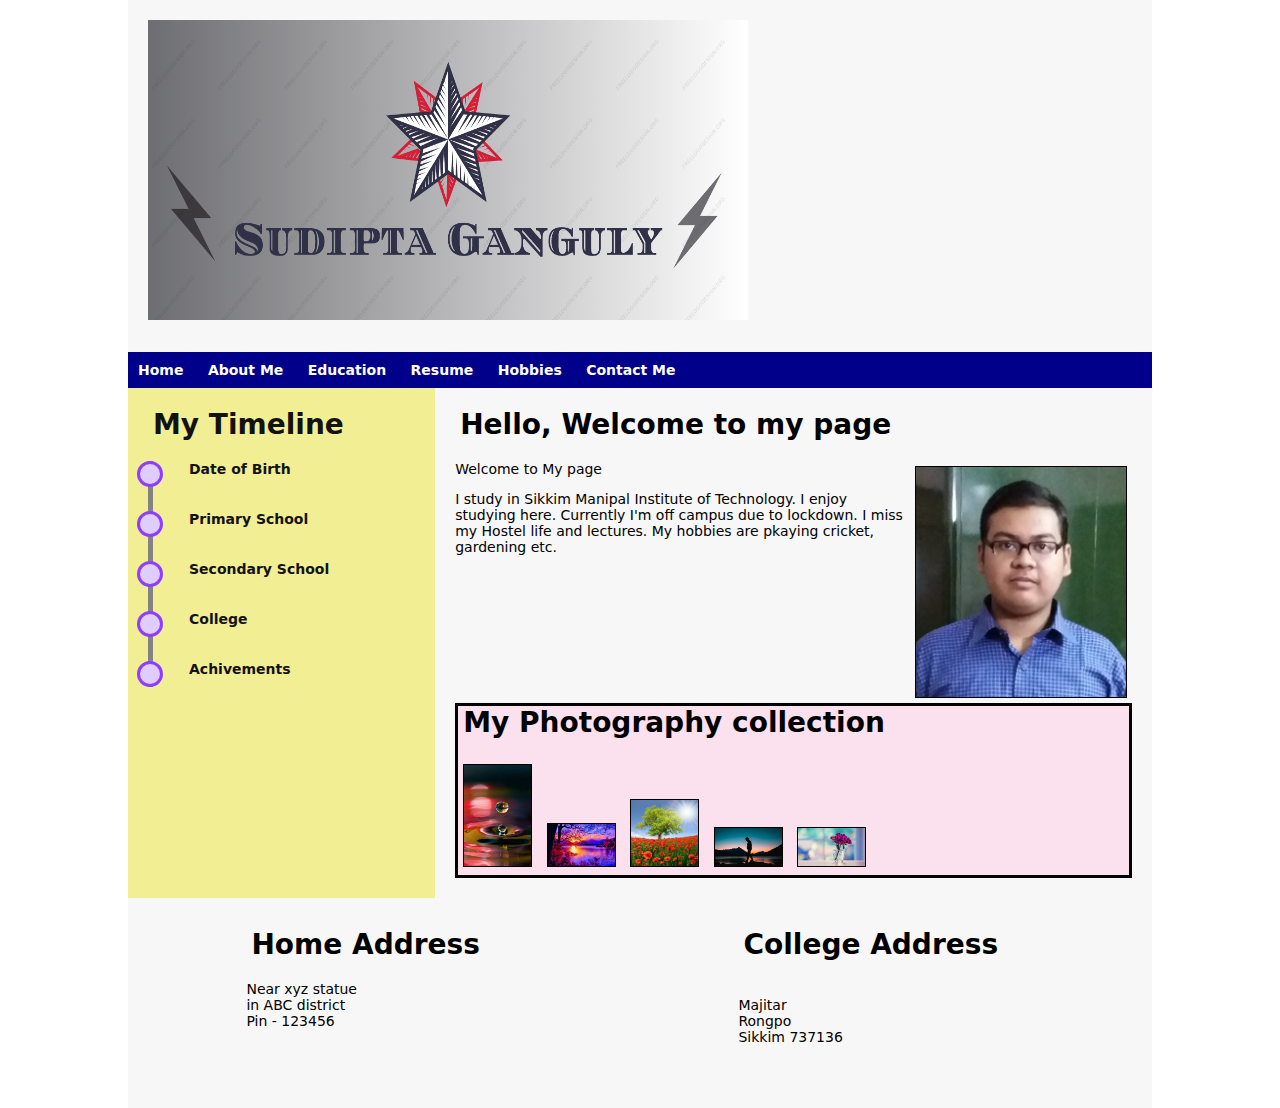
<file: index.html>
<!DOCTYPE html>
<html>
<!-- 
    Name : Sudipta Ganguly
    Reg no - 201800583
    Sem : 5th 
    Sec : A 
-->
<head>
    <meta http-equiv="Content-Type" content="text/html;charset=UTF-8" />
    <meta name="viewport" content="width=device-width, initial-scale=1" />
    <link rel="stylesheet" type="text/css" href="main.css" />
    <title>Sganguly-website</title>
</head>
<body>
    <div class="fg">
        <div class="box title">
            <img src="logo.png" width="600" height="300"/>
        </div>
        <div class="box nav">
            <a href="index.html">Home</a>
            <a href="about.html">About Me</a>
            <a href="education.html">Education</a>
            <a href="resume.html">Resume</a>
            <a href="hobbies.html">Hobbies</a>
            <a href="contact.html">Contact Me</a>
        </div>
        <div class="main">
            <div class="main-row">
                <div class="box timeline">
                    <h1>My Timeline</h1>
                    <div class="timeline-row">
                        <div class="timeline-line"></div>
                        <div class="timeline-content">
                            <div class="entry">Date of Birth</div>
                            <div class="entry">Primary School</div>
                            <div class="entry">Secondary School</div>
                            <div class="entry">College</div>
                            <div class="entry">Achivements</div>
                        </div>
                    </div>
                </div>
                <div class="box content clearfix">
                    <h1>Hello, Welcome to my page</h1>
                    <p>
                        <img class="doc-photo" src="photo.jpg" width="210" height="230"/>
                        Welcome to My page
                    </p>
                    <p>
                        I study in Sikkim Manipal Institute of Technology.
                        I enjoy studying here. Currently I'm off campus 
                        due to lockdown. I miss my Hostel life and lectures.
                        My hobbies are pkaying cricket, gardening etc.
                         
                    </p>
                    <div class="album">
                        <h1>My Photography collection</h1>
                        <img src="photo1.jpg"/>
                        <img src="photo2.jpg"/>
                        <img src="photo3.jpg"/>
                        <img src="photo4.jpg"/>
                        <img src="photo5.jpg"/>
                    </div>
                </div>
            </div>
        </div>
        <div class="box footer">
        <div>
            <h1>Home Address</h1>
            Near xyz statue<br />
            in ABC district<br />
            Pin - 123456<br />
        </div>
        <div>
            <h1>College Address</h1>
            <br />
            Majitar<br />
            Rongpo<br />
            Sikkim 737136
        </div>
        </div>
    </div>
</body>
</file>
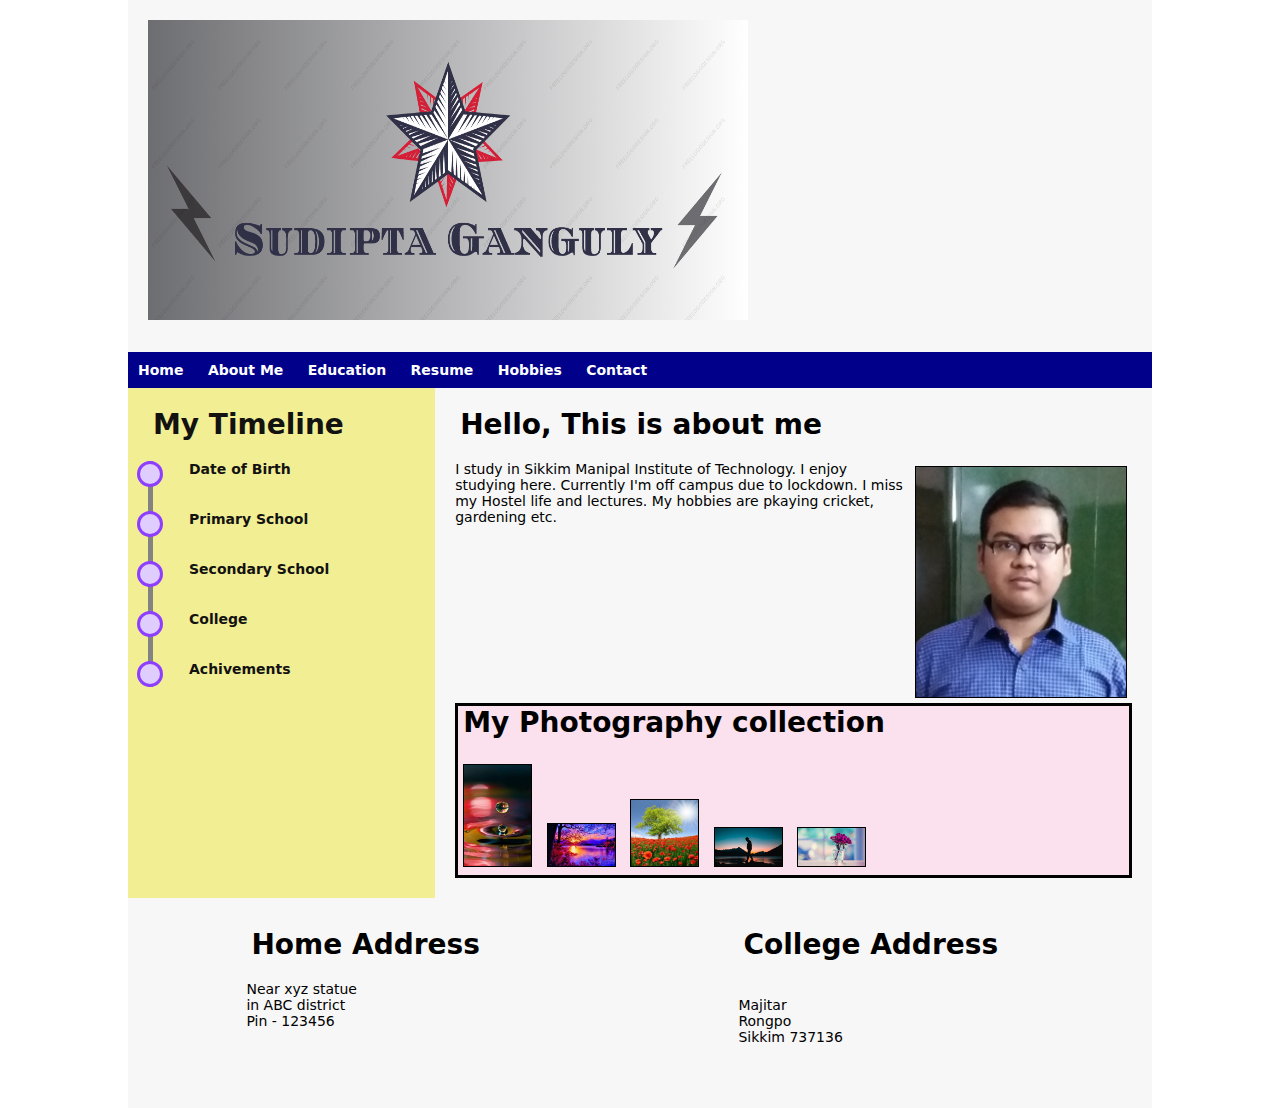
<file: about.html>
<!DOCTYPE html>
<html>
<!-- 
    Name : Sudipta Ganguly
    Reg no - 201800583
    Sem : 5th 
    Sec : A 
    -->
<head>
    <meta http-equiv="Content-Type" content="text/html;charset=UTF-8" />
    <meta name="viewport" content="width=device-width, initial-scale=1" />
    <link rel="stylesheet" type="text/css" href="main.css" />
    <title>Sganguly-website</title>
</head>
<body>
    <div class="fg">
        <div class="box title">
            <img src="logo.png" width="600" height="300"/>
        </div>
        <div class="box nav">
            <a href="index.html">Home</a>
            <a href="about.html">About Me</a>
            <a href="education.html">Education</a>
            <a href="resume.html">Resume</a>
            <a href="hobbies.html">Hobbies</a>
            <a href="contact.html">Contact</a>
        </div>
        <div class="main">
            <div class="main-row">
                <div class="box timeline">
                    <h1>My Timeline</h1>
                    <div class="timeline-row">
                        <div class="timeline-line"></div>
                        <div class="timeline-content">
                            <div class="entry">Date of Birth</div>
                            <div class="entry">Primary School</div>
                            <div class="entry">Secondary School</div>
                            <div class="entry">College</div>
                            <div class="entry">Achivements</div>
                        </div>
                    </div>
                </div>
                <div class="box content clearfix">
                    <h1>Hello, This is about me</h1>
                    <p>
                        <img class="doc-photo" src="photo.jpg" width="210" height="230"/>
                        I study in Sikkim Manipal Institute of Technology.
                        I enjoy studying here. Currently I'm off campus 
                        due to lockdown. I miss my Hostel life and lectures.
                        My hobbies are pkaying cricket, gardening etc.
                    </p>
                    <div class="album">
                        <h1>My Photography collection</h1>
                        <img src="photo1.jpg"/>
                        <img src="photo2.jpg"/>
                        <img src="photo3.jpg"/>
                        <img src="photo4.jpg"/>
                        <img src="photo5.jpg"/>
                    </div>
                </div>
            </div>
        </div>
        <div class="box footer">
        <div>
            <h1>Home Address</h1>
            Near xyz statue<br />
            in ABC district<br />
            Pin - 123456<br />
        </div>
        <div>
            <h1>College Address</h1>
            <br />
            Majitar<br />
            Rongpo<br />
            Sikkim 737136
        </div>
        </div>
    </div>
</body>
</file>
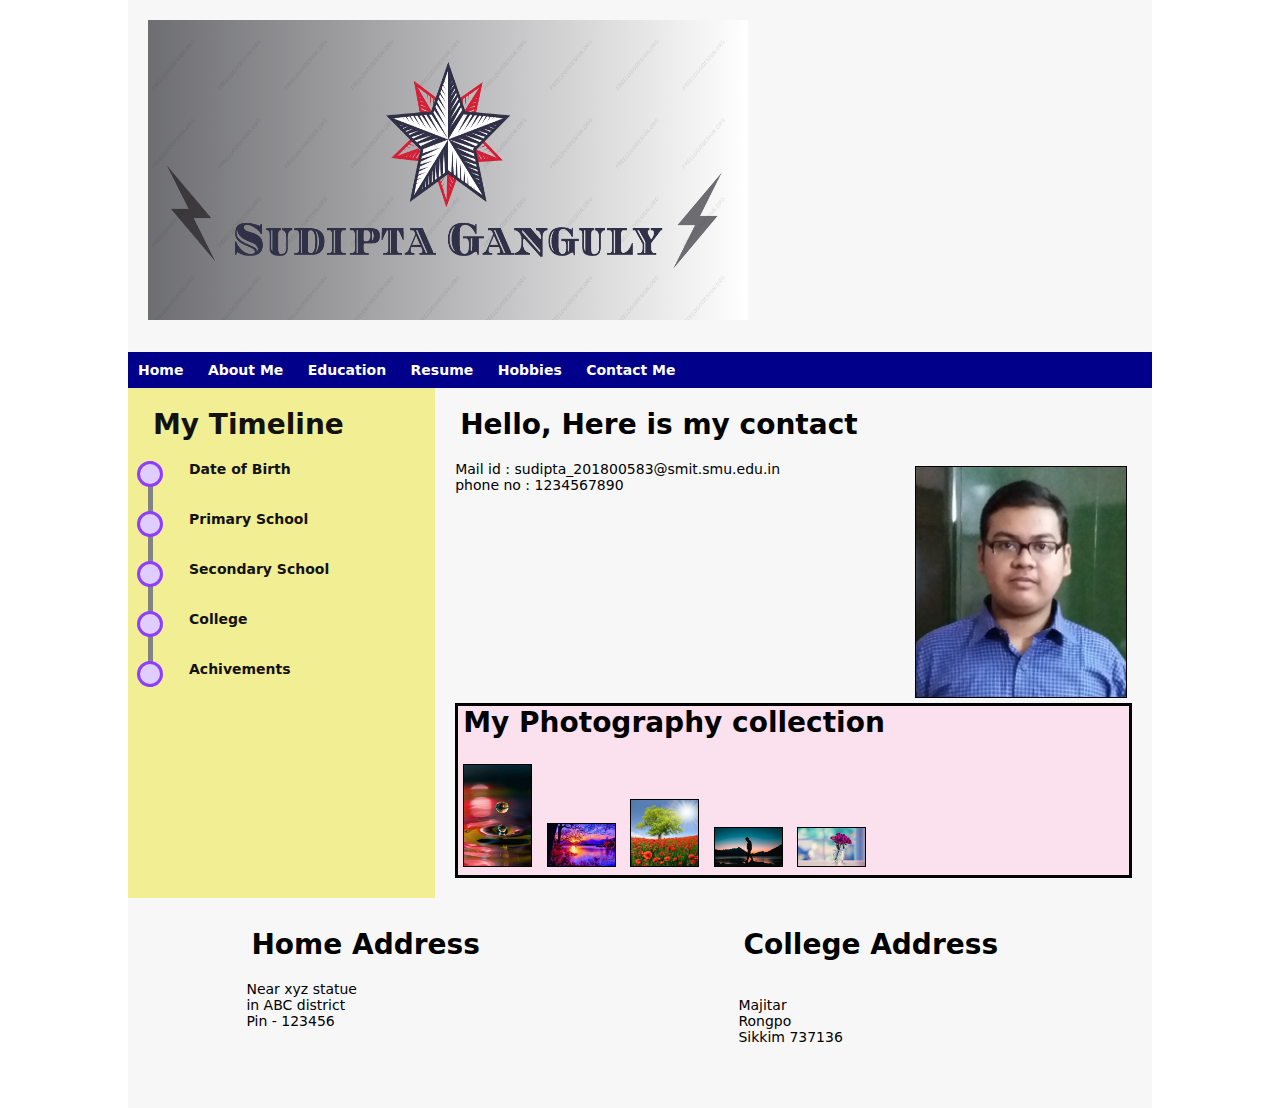
<file: contact.html>
<!DOCTYPE html>
<html>
<!-- 
    Name : Sudipta Ganguly
    Reg no - 201800583
    Sem : 5th 
    Sec : A 
-->
<head>
    <meta http-equiv="Content-Type" content="text/html;charset=UTF-8" />
    <meta name="viewport" content="width=device-width, initial-scale=1" />
    <link rel="stylesheet" type="text/css" href="main.css" />
    <title>Sganguly-website</title>
</head>
<body>
    <div class="fg">
        <div class="box title">
            <img src="logo.png" width="600" height="300"/>
        </div>
        <div class="box nav">
            <a href="index.html">Home</a>
            <a href="about.html">About Me</a>
            <a href="education.html">Education</a>
            <a href="resume.html">Resume</a>
            <a href="hobbies.html">Hobbies</a>
            <a href="contact.html">Contact Me</a>
        </div>
        <div class="main">
            <div class="main-row">
                <div class="box timeline">
                    <h1>My Timeline</h1>
                    <div class="timeline-row">
                        <div class="timeline-line"></div>
                        <div class="timeline-content">
                            <div class="entry">Date of Birth</div>
                            <div class="entry">Primary School</div>
                            <div class="entry">Secondary School</div>
                            <div class="entry">College</div>
                            <div class="entry">Achivements</div>
                        </div>
                    </div>
                </div>
                <div class="box content clearfix">
                    <h1>Hello, Here is my contact</h1>
                    <p>
                        <img class="doc-photo" src="photo.jpg" width="210" height="230"/>
                    </p>
                    <p>
                        Mail id : sudipta_201800583@smit.smu.edu.in<br />
                        phone no : 1234567890 
                         
                    </p>
                    <div class="album">
                        <h1>My Photography collection</h1>
                        <img src="photo1.jpg"/>
                        <img src="photo2.jpg"/>
                        <img src="photo3.jpg"/>
                        <img src="photo4.jpg"/>
                        <img src="photo5.jpg"/>
                    </div>
                </div>
            </div>
        </div>
        <div class="box footer">
        <div>
            <h1>Home Address</h1>
            Near xyz statue<br />
            in ABC district<br />
            Pin - 123456<br />
        </div>
        <div>
            <h1>College Address</h1>
            <br />
            Majitar<br />
            Rongpo<br />
            Sikkim 737136
        </div>
        </div>
    </div>
</body>
</file>
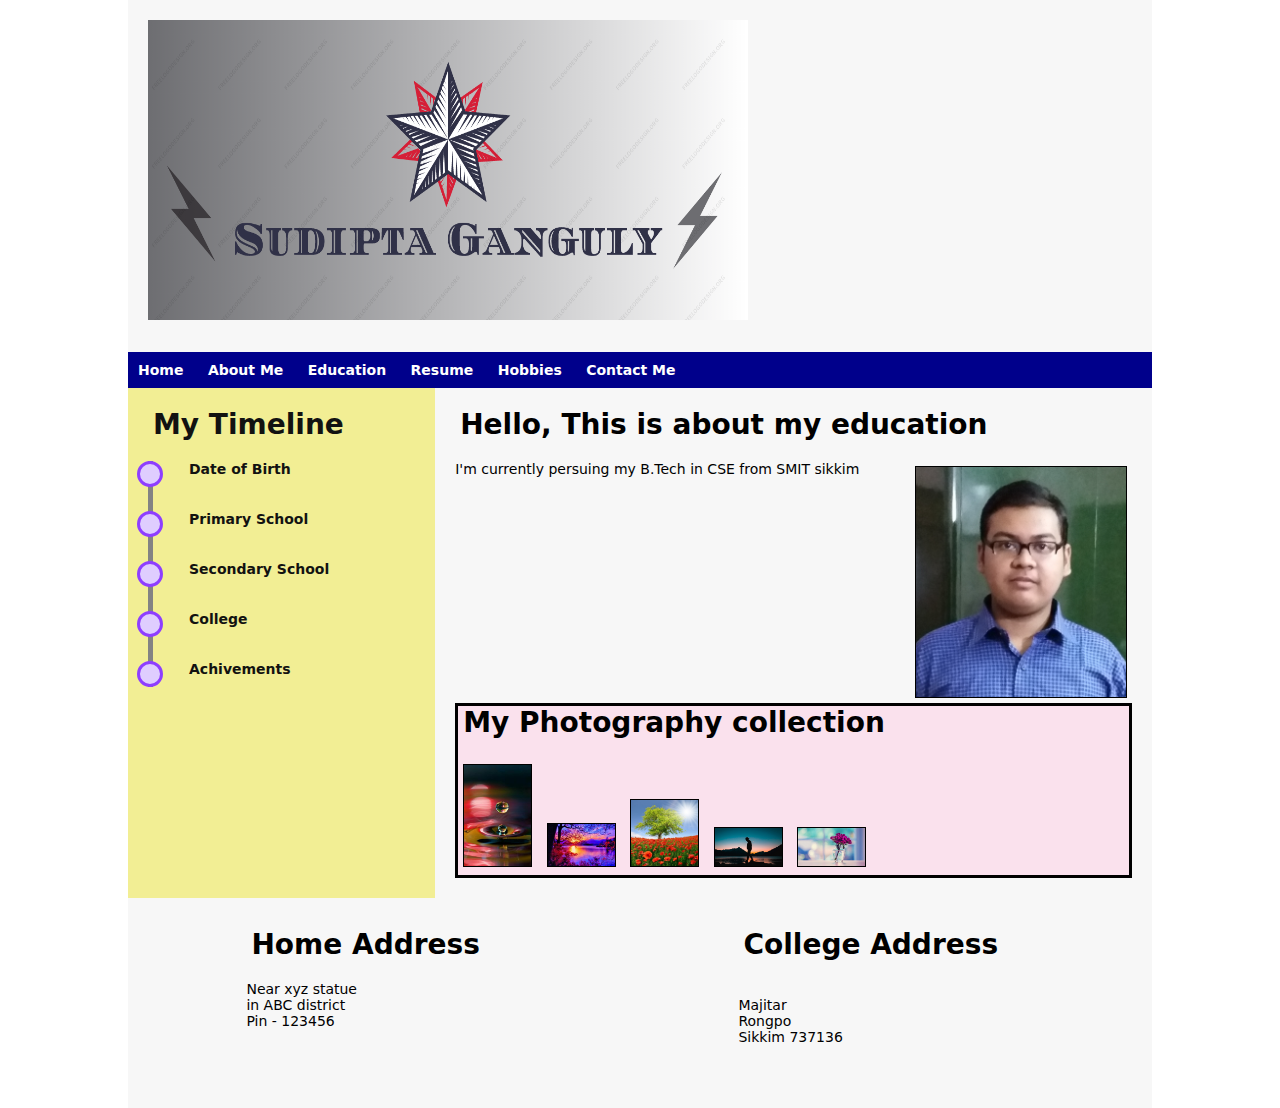
<file: education.html>
<!DOCTYPE html>
<html>
<!-- 
    Name : Sudipta Ganguly
    Reg no - 201800583
    Sem : 5th 
    Sec : A 
-->
<head>
    <meta http-equiv="Content-Type" content="text/html;charset=UTF-8" />
    <meta name="viewport" content="width=device-width, initial-scale=1" />
    <link rel="stylesheet" type="text/css" href="main.css" />
    <title>Sganguly-website</title>
</head>
<body>
    <div class="fg">
        <div class="box title">
            <img src="logo.png" width="600" height="300"/>
        </div>
        <div class="box nav">
            <a href="index.html">Home</a>
            <a href="about.html">About Me</a>
            <a href="education.html">Education</a>
            <a href="resume.html">Resume</a>
            <a href="hobbies.html">Hobbies</a>
            <a href="contact.html">Contact Me</a>
        </div>
        <div class="main">
            <div class="main-row">
                <div class="box timeline">
                    <h1>My Timeline</h1>
                    <div class="timeline-row">
                        <div class="timeline-line"></div>
                        <div class="timeline-content">
                            <div class="entry">Date of Birth</div>
                            <div class="entry">Primary School</div>
                            <div class="entry">Secondary School</div>
                            <div class="entry">College</div>
                            <div class="entry">Achivements</div>
                        </div>
                    </div>
                </div>
                <div class="box content clearfix">
                    <h1>Hello, This is about my education</h1>
                    <p>
                        <img class="doc-photo" src="photo.jpg" width="210" height="230"/>
                    </p>
                    <p>
                        I'm currently persuing my B.Tech in CSE from SMIT sikkim 
                         
                    </p>
                    <div class="album">
                        <h1>My Photography collection</h1>
                        <img src="photo1.jpg"/>
                        <img src="photo2.jpg"/>
                        <img src="photo3.jpg"/>
                        <img src="photo4.jpg"/>
                        <img src="photo5.jpg"/>
                    </div>
                </div>
            </div>
        </div>
        <div class="box footer">
        <div>
            <h1>Home Address</h1>
            Near xyz statue<br />
            in ABC district<br />
            Pin - 123456<br />
        </div>
        <div>
            <h1>College Address</h1>
            <br />
            Majitar<br />
            Rongpo<br />
            Sikkim 737136
        </div>
        </div>
    </div>
</body>
</file>
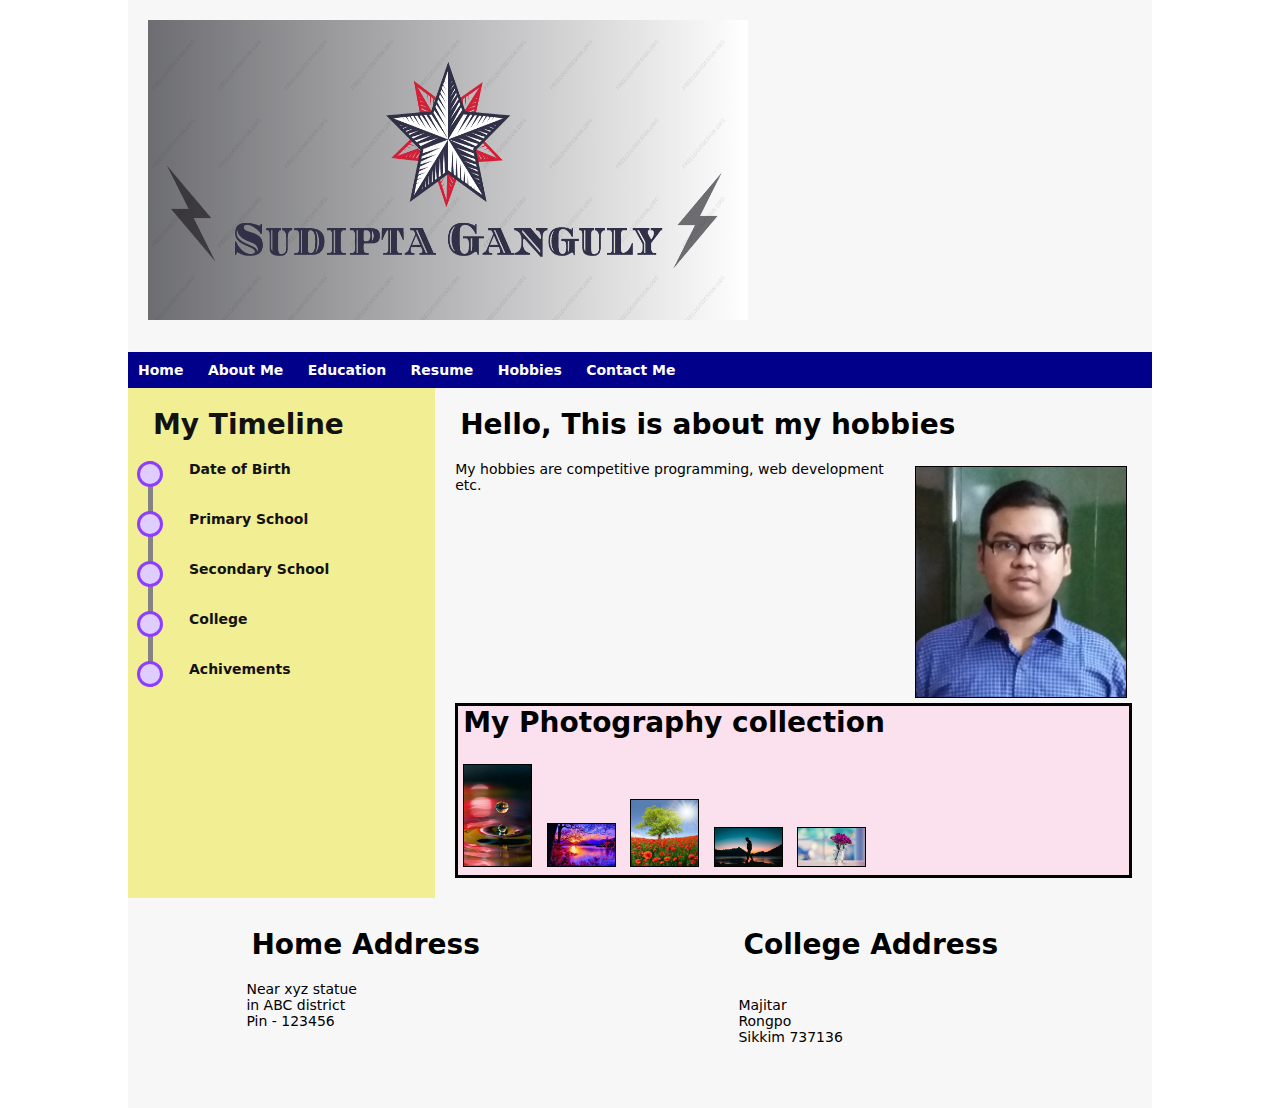
<file: hobbies.html>
<!DOCTYPE html>
<html>
<!-- 
    Name : Sudipta Ganguly
    Reg no - 201800583
    Sem : 5th 
    Sec : A 
-->
<head>
    <meta http-equiv="Content-Type" content="text/html;charset=UTF-8" />
    <meta name="viewport" content="width=device-width, initial-scale=1" />
    <link rel="stylesheet" type="text/css" href="main.css" />
    <title>Sganguly-website</title>
</head>
<body>
    <div class="fg">
        <div class="box title">
            <img src="logo.png" width="600" height="300"/>
        </div>
        <div class="box nav">
            <a href="index.html">Home</a>
            <a href="about.html">About Me</a>
            <a href="education.html">Education</a>
            <a href="resume.html">Resume</a>
            <a href="hobbies.html">Hobbies</a>
            <a href="contact.html">Contact Me</a>
        </div>
        <div class="main">
            <div class="main-row">
                <div class="box timeline">
                    <h1>My Timeline</h1>
                    <div class="timeline-row">
                        <div class="timeline-line"></div>
                        <div class="timeline-content">
                            <div class="entry">Date of Birth</div>
                            <div class="entry">Primary School</div>
                            <div class="entry">Secondary School</div>
                            <div class="entry">College</div>
                            <div class="entry">Achivements</div>
                        </div>
                    </div>
                </div>
                <div class="box content clearfix">
                    <h1>Hello, This is about my hobbies</h1>
                    <p>
                        <img class="doc-photo" src="photo.jpg" width="210" height="230"/>
                    </p>
                    <p>
                        My hobbies are competitive programming, web development etc.
                         
                    </p>
                    <div class="album">
                        <h1>My Photography collection</h1>
                        <img src="photo1.jpg"/>
                        <img src="photo2.jpg"/>
                        <img src="photo3.jpg"/>
                        <img src="photo4.jpg"/>
                        <img src="photo5.jpg"/>
                    </div>
                </div>
            </div>
        </div>
        <div class="box footer">
        <div>
            <h1>Home Address</h1>
            Near xyz statue<br />
            in ABC district<br />
            Pin - 123456<br />
        </div>
        <div>
            <h1>College Address</h1>
            <br />
            Majitar<br />
            Rongpo<br />
            Sikkim 737136
        </div>
        </div>
    </div>
</body>
</file>
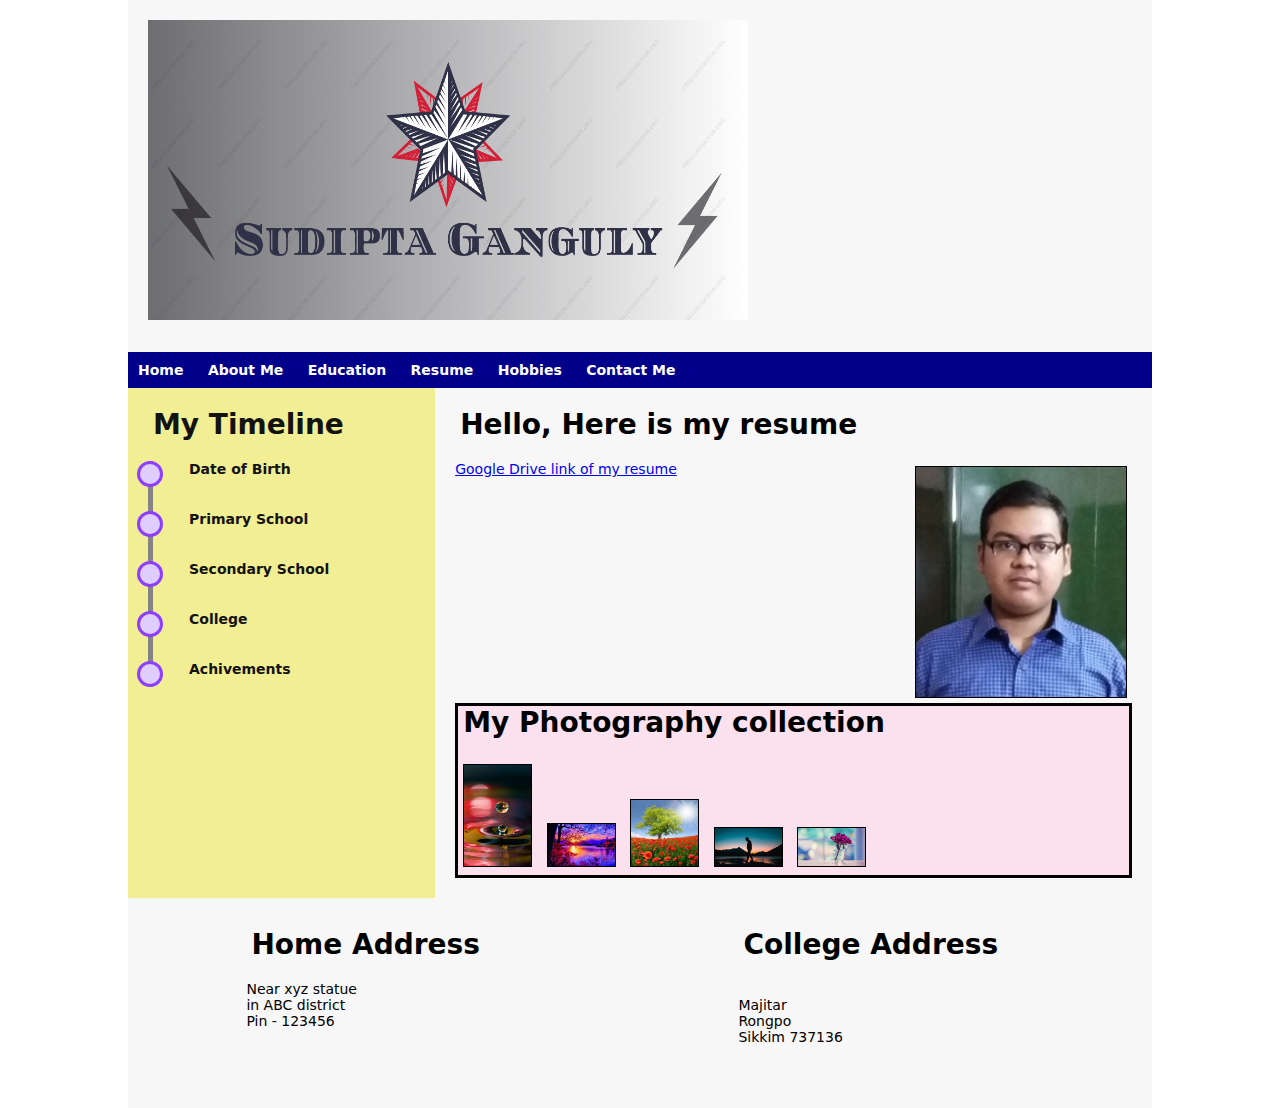
<file: resume.html>
<!DOCTYPE html>
<html>
<!-- 
    Name : Sudipta Ganguly
    Reg no - 201800583
    Sem : 5th 
    Sec : A 
-->
<head>
    <meta http-equiv="Content-Type" content="text/html;charset=UTF-8" />
    <meta name="viewport" content="width=device-width, initial-scale=1" />
    <link rel="stylesheet" type="text/css" href="main.css" />
    <title>Sganguly-website</title>
</head>
<body>
    <div class="fg">
        <div class="box title">
            <img src="logo.png" width="600" height="300"/>
        </div>
        <div class="box nav">
            <a href="index.html">Home</a>
            <a href="about.html">About Me</a>
            <a href="education.html">Education</a>
            <a href="resume.html">Resume</a>
            <a href="hobbies.html">Hobbies</a>
            <a href="contact.html">Contact Me</a>
        </div>
        <div class="main">
            <div class="main-row">
                <div class="box timeline">
                    <h1>My Timeline</h1>
                    <div class="timeline-row">
                        <div class="timeline-line"></div>
                        <div class="timeline-content">
                            <div class="entry">Date of Birth</div>
                            <div class="entry">Primary School</div>
                            <div class="entry">Secondary School</div>
                            <div class="entry">College</div>
                            <div class="entry">Achivements</div>
                        </div>
                    </div>
                </div>
                <div class="box content clearfix">
                    <h1>Hello, Here is my resume</h1>
                    <p>
                        <img class="doc-photo" src="photo.jpg" width="210" height="230"/>
                    </p>
                    <p>
                        <a href="https://drive.google.com/file/d/1H45FWIGH2psb_MyTnLXetMgE1lnxqeY-/view?usp=sharing">Google Drive link of my resume</a>
 
                         
                    </p>
                    <div class="album">
                        <h1>My Photography collection</h1>
                        <img src="photo1.jpg"/>
                        <img src="photo2.jpg"/>
                        <img src="photo3.jpg"/>
                        <img src="photo4.jpg"/>
                        <img src="photo5.jpg"/>
                    </div>
                </div>
            </div>
        </div>
        <div class="box footer">
        <div>
            <h1>Home Address</h1>
            Near xyz statue<br />
            in ABC district<br />
            Pin - 123456<br />
        </div>
        <div>
            <h1>College Address</h1>
            <br />
            Majitar<br />
            Rongpo<br />
            Sikkim 737136
        </div>
        </div>
    </div>
</body>
</file>
<file: main.css>
body {
    font-family: Calibri, Noto Sans, DejaVu Sans;
    font-size: 14px;
    background-attachment: fixed;
    background-position: center;
    background-repeat: no-repeat;
    background-size: cover;
    margin: 0 auto 0 auto;
    padding: 0;
    max-width: 1024px;
}

.clearfix:after {
   content: " "; 
   visibility: hidden;
   display: block;
   height: 0;
   clear: both;
}

.title img {
    max-width: 100%;
}

h1 {
    margin: 0px 5px 20px 5px;
}

.fg {
    background-color: #F7F7F7;
}

.doc-photo {
    float: right;
    margin: 5px 5px 5px 5px;
    border: 1px solid black;
}

.album {
    display: inline-block;
    border: 3px solid black;
    background: #fae1ed;
}

.album img {
    width: 10%;
    margin: 5px 5px 5px 5px;
    border: 1px solid black;
}

.box {
    margin: 0;
}

.title {
    vertical-align: middle;
    font-size: 50px;
    padding: 20px 20px 20px 20px;
}

.nav {
    background-color: darkblue;
}

.nav > a {
    display: inline-block;
    padding: 10px 10px 10px 10px;
    text-decoration: none;
    color:#ffffff;
    font-weight: bold;
}

.nav > a:hover {
    background-color: lightblue;
}

.main {
    padding: 0;
    width: 100%;
    display: table;
}

.main-row {
    display: table-row;
}

.main-row > div {
    display: table-cell;
}

.timeline {
    background-color: #f2ee94;
    color:#121211;
    width: 30%;
    min-height: 100%;
    display: table;
    padding: 20px 20px 20px 20px;
}

.timeline-row {
    display: table-row;
}


.timeline-line {
    display: table-cell;
    min-width: 5px;
    background-color: #838383;
}

.timeline-content {
    display: table-cell;
}

.timeline-content :last-child {
    margin: 0px 10px 0px 10px;
}

.entry:before {
    content: '';
    display:inline-block;
    float: left;
    vertical-align: -50%;
    position: relative;
    left: -26px;
    min-width: 20px;
    width: 20px;
    height: 20px;
    border-radius: 50%;
    background-color: #DFCDFF;
    border: 3px solid #8E3EFF;
}

.entry {
    margin: 0px 10px 30px 10px;
    vertical-align:middle;
    position: relative;
    font-weight: bold;
    height: 20px;
}

.content {
    padding: 20px 20px 20px 20px;
    border-left: none;
}

.footer {
    display: flex;
    align-items: stretch;
    padding: 20px 20px 20px 20px;
    border-bottom: none;
}

.footer > div {
    padding : 10px 10px 10px 10px;
    margin: auto auto auto auto;
    overflow: auto;
    max-height: 150px;
    min-height: 150px;
    max-width: 30%;
    min-width: 30%;
}

@media only screen and (max-width: 700px) {

    .fg {
        width: 100%;
    }

    .footer {
        display: block;
    }
    
    .footer > div {
        max-width: 100%;
        max-height: 100%;
    }

    .main {
        display: block;
    }
    .main-row {
        display: block;
    }
    .main-row > div {
        display: block;
    }
    .timeline {
        width: inherit;
    }

    .content {
        border-left: 1px solid black;
    }
}
</file>
